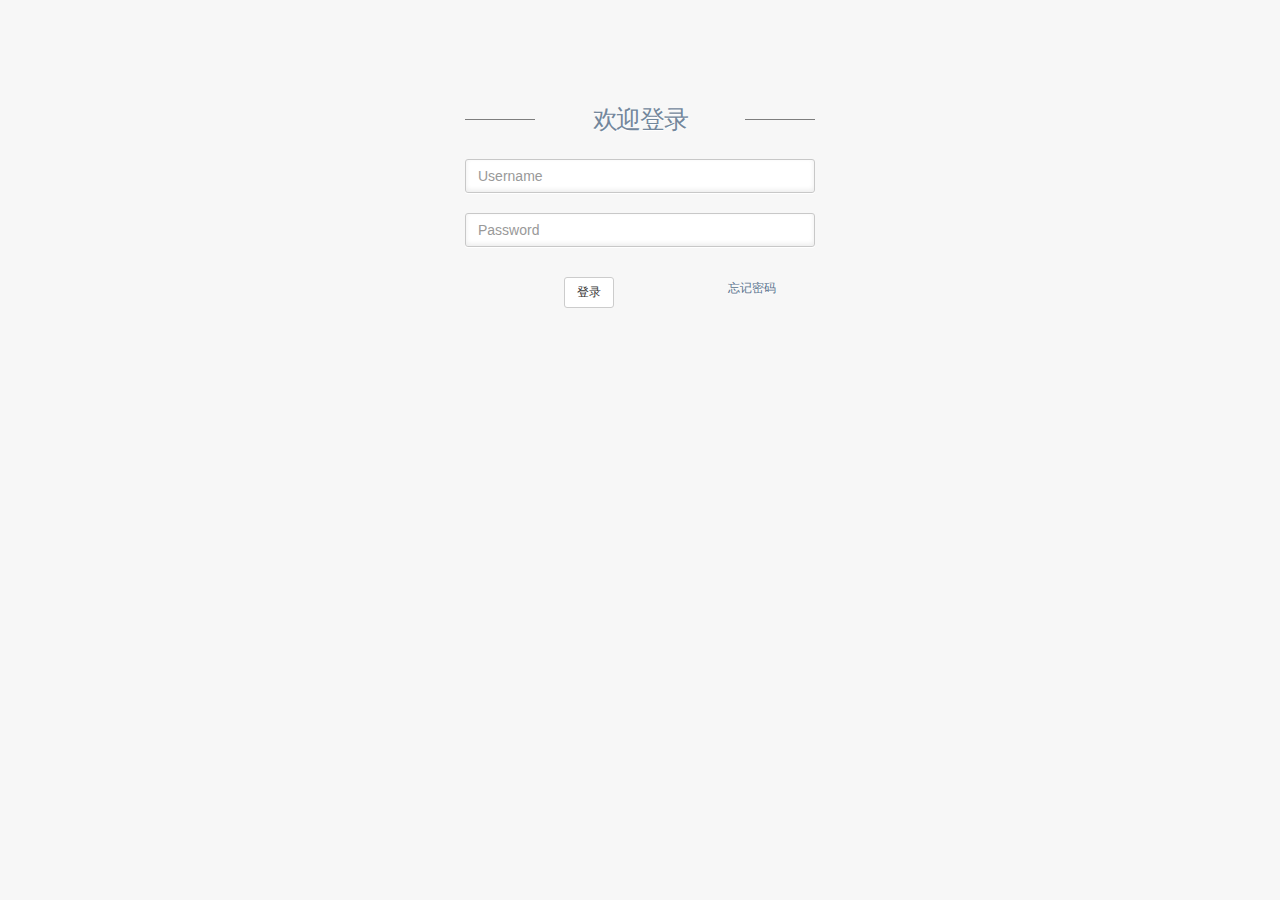
<file: public/login.html>
<!DOCTYPE html>
<html lang="en">
<head>
    <meta http-equiv="Content-Type" content="text/html; charset=UTF-8">
    <!-- Meta, title, CSS, favicons, etc. -->
    <meta charset="utf-8">
    <meta http-equiv="X-UA-Compatible" content="IE=edge">
    <meta name="viewport" content="width=device-width, initial-scale=1">

    <title>登录</title>

    <!-- Bootstrap -->
    <link href="lib/bootstrap/css/bootstrap.min.css" rel="stylesheet">
    <!-- Font Awesome -->
    <link href="lib/font-awesome/css/font-awesome.min.css" rel="stylesheet">
    <!-- NProgress -->
    <link href="lib/nprogress/nprogress.css" rel="stylesheet">
    <!-- Custom Theme Style -->
    <link href="lib/gentelella/css/custom.min.css" rel="stylesheet">
</head>

<body class="login">
<div>
    <a class="hiddenanchor" id="signup"></a>
    <a class="hiddenanchor" id="signin"></a>

    <div class="login_wrapper">
        <div class="animate form login_form">
            <section class="login_content">
                <form>
                    <h1>欢迎登录</h1>
                    <div>
                        <input type="text" class="form-control" placeholder="Username" required="" />
                    </div>
                    <div>
                        <input type="password" class="form-control" placeholder="Password" required="" />
                    </div>
                    <div>
                        <a class="btn btn-default submit" href="index.html">登录</a>
                        <a class="reset_pass" href="#">忘记密码</a>
                    </div>

                    <div class="clearfix"></div>

                    <!--<div class="separator">-->
                        <!--<p class="change_link">New to site?-->
                            <!--<a href="#signup" class="to_register"> Create Account </a>-->
                        <!--</p>-->

                        <!--<div class="clearfix"></div>-->
                        <!--<br />-->

                        <!--<div>-->
                            <!--<h1><i class="fa fa-paw"></i> Gentelella Alela!</h1>-->
                            <!--<p>©2016 All Rights Reserved. Gentelella Alela! is a Bootstrap 3 template. Privacy and Terms</p>-->
                        <!--</div>-->
                    <!--</div>-->
                </form>
            </section>
        </div>

        <!--<div id="register" class="animate form registration_form">-->
            <!--<section class="login_content">-->
                <!--<form>-->
                    <!--<h1>Create Account</h1>-->
                    <!--<div>-->
                        <!--<input type="text" class="form-control" placeholder="Username" required="" />-->
                    <!--</div>-->
                    <!--<div>-->
                        <!--<input type="email" class="form-control" placeholder="Email" required="" />-->
                    <!--</div>-->
                    <!--<div>-->
                        <!--<input type="password" class="form-control" placeholder="Password" required="" />-->
                    <!--</div>-->
                    <!--<div>-->
                        <!--<a class="btn btn-default submit" href="index.html">Submit</a>-->
                    <!--</div>-->

                    <!--<div class="clearfix"></div>-->

                    <!--<div class="separator">-->
                        <!--<p class="change_link">Already a member ?-->
                            <!--<a href="#signin" class="to_register"> Log in </a>-->
                        <!--</p>-->

                        <!--<div class="clearfix"></div>-->
                        <!--<br />-->

                        <!--<div>-->
                            <!--<h1><i class="fa fa-paw"></i> Gentelella Alela!</h1>-->
                            <!--<p>©2016 All Rights Reserved. Gentelella Alela! is a Bootstrap 3 template. Privacy and Terms</p>-->
                        <!--</div>-->
                    <!--</div>-->
                <!--</form>-->
            <!--</section>-->
        <!--</div>-->
    </div>
</div>
</body>
</html>
</file>
<file: public/lib/nprogress/nprogress.css>
/* Make clicks pass-through */
#nprogress {
  pointer-events: none;
}

#nprogress .bar {
  background: #29d;

  position: fixed;
  z-index: 1031;
  top: 0;
  left: 0;

  width: 100%;
  height: 2px;
}

/* Fancy blur effect */
#nprogress .peg {
  display: block;
  position: absolute;
  right: 0px;
  width: 100px;
  height: 100%;
  box-shadow: 0 0 10px #29d, 0 0 5px #29d;
  opacity: 1.0;

  -webkit-transform: rotate(3deg) translate(0px, -4px);
      -ms-transform: rotate(3deg) translate(0px, -4px);
          transform: rotate(3deg) translate(0px, -4px);
}

/* Remove these to get rid of the spinner */
#nprogress .spinner {
  display: block;
  position: fixed;
  z-index: 1031;
  top: 15px;
  right: 15px;
}

#nprogress .spinner-icon {
  width: 18px;
  height: 18px;
  box-sizing: border-box;

  border: solid 2px transparent;
  border-top-color: #29d;
  border-left-color: #29d;
  border-radius: 50%;

  -webkit-animation: nprogress-spinner 400ms linear infinite;
          animation: nprogress-spinner 400ms linear infinite;
}

.nprogress-custom-parent {
  overflow: hidden;
  position: relative;
}

.nprogress-custom-parent #nprogress .spinner,
.nprogress-custom-parent #nprogress .bar {
  position: absolute;
}

@-webkit-keyframes nprogress-spinner {
  0%   { -webkit-transform: rotate(0deg); }
  100% { -webkit-transform: rotate(360deg); }
}
@keyframes nprogress-spinner {
  0%   { transform: rotate(0deg); }
  100% { transform: rotate(360deg); }
}
</file>
<file: public/lib/gentelella/css/custom.min.css>
.x_title h2,table.tile_info td p{white-space:nowrap;text-overflow:ellipsis}.site_title,.x_title h2,table.tile_info td p{text-overflow:ellipsis}.detail a,.expand,.jqstooltip,.paging_full_numbers a:hover,.site_title:focus,.site_title:hover,a,a:focus,a:hover{text-decoration:none}.byline,.main_menu .fa{-webkit-font-smoothing:antialiased}.daterangepicker .ranges li{color:#73879C}.daterangepicker .ranges li.active,.daterangepicker .ranges li:hover{background:#536A7F;border:1px solid #536A7F;color:#fff}.daterangepicker .input-mini{background-color:#eee;border:1px solid #ccc;box-shadow:none!important}.daterangepicker .input-mini.active{border:1px solid #ccc}.daterangepicker select.ampmselect,.daterangepicker select.hourselect,.daterangepicker select.minuteselect,.daterangepicker select.monthselect,.daterangepicker select.secondselect,.daterangepicker select.yearselect{font-size:12px;padding:1px;margin:0;cursor:default;height:30px;border:1px solid #ADB2B5;line-height:30px;border-radius:0!important}.daterangepicker select.monthselect{margin-right:2%}.daterangepicker td.in-range{background:#E4E7EA;color:#73879C}.daterangepicker td.active,.daterangepicker td.active:hover{background-color:#536A7F;color:#fff}.daterangepicker th.available:hover{background:#eee;color:#34495E}.daterangepicker:after,.daterangepicker:before{content:none}.daterangepicker .calendar.single{margin:0 0 4px}.daterangepicker .calendar.single .calendar-table{width:224px;padding:0 0 4px!important}.daterangepicker .calendar.single .calendar-table thead tr:first-child th{padding:8px 5px}.daterangepicker .calendar.single .calendar-table thead th{border-radius:0}.daterangepicker.picker_1{color:#fff;background:#34495E}.daterangepicker.picker_1 .calendar-table{background:#34495E}.daterangepicker.picker_1 .calendar-table thead tr{background:#213345}.daterangepicker.picker_1 .calendar-table thead tr:first-child{background:#1ABB9C}.daterangepicker.picker_1 .calendar-table td.off{background:#34495E;color:#999}.daterangepicker.picker_1 .calendar-table td.available:hover{color:#34495E}.daterangepicker.picker_2 .calendar-table thead tr{color:#1ABB9C}.daterangepicker.picker_2 .calendar-table thead tr:first-child{color:#73879C}.daterangepicker.picker_3 .calendar-table thead tr:first-child{color:#fff;background:#1ABB9C}.daterangepicker.picker_4 .calendar-table thead tr:first-child{color:#fff;background:#34495E}.daterangepicker.picker_4 .calendar-table td,.daterangepicker.picker_4 .calendar-table td.off{background:#ECF0F1;border:1px solid #fff;border-radius:0}.daterangepicker.picker_4 .calendar-table td.active{background:#34495E}.calendar-exibit .show-calendar{float:none;display:block;position:relative;background-color:#fff;border:1px solid #ccc;margin-bottom:20px;border:1px solid rgba(0,0,0,.15);overflow:hidden}.calendar-exibit .show-calendar .calendar{margin:0 0 4px}.calendar-exibit .show-calendar.picker_1{background:#34495E}.calendar-exibit .calendar-table{padding:0 0 4px}.left_col{background:#2A3F54}.nav-sm .container.body .col-md-3.left_col{min-height:100%;width:70px;padding:0;z-index:9999;position:absolute}.nav-sm .container.body .col-md-3.left_col.menu_fixed{position:fixed;height:100%}.nav-sm .container.body .col-md-3.left_col .mCSB_container,.nav-sm .container.body .col-md-3.left_col .mCustomScrollBox{overflow:visible}.overflow_hidden,.sidebar-widget,.site_title,.tile,.weather-days .col-sm-2,.x_title h2,table.tile_info td p{overflow:hidden}.nav-sm .hidden-small{visibility:hidden}.nav-sm .container.body .right_col{padding:10px 20px;margin-left:70px;z-index:2}.nav-sm .navbar.nav_title{width:70px}.nav-sm .navbar.nav_title a span{display:none}.nav-sm .navbar.nav_title a i{font-size:27px;margin:13px 0 0 3px}.site_title i{border:1px solid #EAEAEA;padding:5px 6px;border-radius:50%}.nav-sm .main_container .top_nav{display:block;margin-left:70px;z-index:2}.nav-sm .nav.side-menu li a{text-align:center!important;font-weight:400;font-size:10px;padding:10px 5px}.nav-sm .nav.child_menu li.active,.nav-sm .nav.side-menu li.active-sm{border-right:5px solid #1ABB9C}.nav-sm .nav.side-menu li.active-sm ul ul,.nav-sm ul.nav.child_menu ul{position:static;width:200px;background:0 0}.nav-sm>.nav.side-menu>li.active-sm>a{color:#1ABB9C!important}.nav-sm .nav.side-menu li a i.toggle-up{display:none!important}.nav-sm .menu_section h3,.nav-sm .profile,.nav-sm .menu_section span.fa{display:none}.nav-sm .nav.side-menu li a i{font-size:25px!important;text-align:center;width:100%!important;margin-bottom:5px}.nav-sm ul.nav.child_menu{left:100%;position:absolute;top:0;width:210px;z-index:4000;background:#3E5367;display:none}.nav-sm ul.nav.child_menu li{padding:0 10px}.nav-sm ul.nav.child_menu li a{text-align:left!important}.menu_section{margin-bottom:35px}.menu_section h3{padding-left:15px;color:#fff;text-transform:uppercase;letter-spacing:.5px;font-weight:700;font-size:11px;margin-bottom:0;margin-top:0;text-shadow:1px 1px #000}.menu_section>ul{margin-top:10px}.profile_pic{width:35%;float:left}.img-circle.profile_img{width:70%;background:#fff;margin-left:15%;z-index:1000;position:inherit;margin-top:20px;border:1px solid rgba(52,73,94,.44);padding:4px}.profile_info{padding:25px 10px 10px;width:65%;float:left}.profile_info span{font-size:13px;line-height:30px;color:#BAB8B8}.profile_info h2{font-size:14px;color:#ECF0F1;margin:0;font-weight:300}.profile.img_2{text-align:center}.profile.img_2 .profile_pic{width:100%}.profile.img_2 .profile_pic .img-circle.profile_img{width:50%;margin:10px 0 0}.profile.img_2 .profile_info{padding:15px 10px 0;width:100%;margin-bottom:10px;float:left}.main_menu span.fa{float:right;text-align:center;margin-top:5px;font-size:10px;min-width:inherit;color:#C4CFDA}.active a span.fa{text-align:right!important;margin-right:4px}.nav-sm .menu_section{margin:0}.nav-sm li li span.fa{display:inline-block}.nav_menu{float:left;background:#EDEDED;border-bottom:1px solid #D9DEE4;margin-bottom:10px;width:100%;position:relative}@media (min-width:480px){.nav_menu{position:static}}.nav-md .container.body .col-md-3.left_col{min-height:100%;width:230px;padding:0;position:absolute;display:-ms-flexbox;display:flex;z-index:1}.nav-md .container.body .col-md-3.left_col.menu_fixed{height:100%;position:fixed}body .container.body .right_col{background:#F7F7F7}.nav-md .container.body .right_col{padding:10px 20px 0;margin-left:230px}.nav_title{width:230px;float:left;background:#2A3F54;border-radius:0;height:57px}@media (max-width:991px){.nav-md .container.body .right_col,.nav-md .container.body .top_nav{width:100%;margin:0}.nav-md .container.body .col-md-3.left_col{display:none}.nav-md .container.body .right_col{width:100%;padding-right:0}.right_col{padding:10px!important}}@media (max-width:1200px){.x_title h2{width:62%;font-size:17px}.graph,.tile{zoom:85%;height:inherit}}@media (max-width:1270px) and (min-width:192px){.x_title h2 small{display:none}}.left_col .mCSB_scrollTools{width:6px}.left_col .mCSB_dragger{max-height:400px!important}.blue{color:#3498DB}.purple{color:#9B59B6}.green{color:#1ABB9C}.aero{color:#9CC2CB}.red{color:#E74C3C}.dark{color:#34495E}.border-blue{border-color:#3498DB!important}.border-purple{border-color:#9B59B6!important}.border-green{border-color:#1ABB9C!important}.border-aero{border-color:#9CC2CB!important}.border-red{border-color:#E74C3C!important}.border-dark{border-color:#34495E!important}.bg-white{background:#fff!important;border:1px solid #fff!important;color:#73879C}.bg-green{background:#1ABB9C!important;border:1px solid #1ABB9C!important;color:#fff}.bg-red{background:#E74C3C!important;border:1px solid #E74C3C!important;color:#fff}.bg-blue{background:#3498DB!important;border:1px solid #3498DB!important;color:#fff}.bg-orange{background:#F39C12!important;border:1px solid #F39C12!important;color:#fff}.bg-purple{background:#9B59B6!important;border:1px solid #9B59B6!important;color:#fff}.bg-blue-sky{background:#50C1CF!important;border:1px solid #50C1CF!important;color:#fff}.container{width:100%;padding:0}.top_nav .nav .open>a,.top_nav .nav .open>a:focus,.top_nav .nav .open>a:hover,.top_nav .nav>li>a:focus,.top_nav .nav>li>a:hover{background:#D9DEE4}body{color:#73879C;background:#2A3F54;font-family:"Helvetica Neue",Roboto,Arial,"Droid Sans",sans-serif;font-size:13px;font-weight:400;line-height:1.471}.main_container .top_nav{display:block;margin-left:230px}.no-padding{padding:0!important}.page-title{width:100%;height:65px;padding:10px 0}.page-title .title_left{width:45%;float:left;display:block}.page-title .title_left h3{margin:9px 0}.page-title .title_right{width:55%;float:left;display:block}.page-title .title_right .pull-right{margin:10px 0}.fixed_height_320{height:320px}.fixed_height_390{height:390px}.fixed_height_200{height:200px}.progress-bar-dark{background-color:#34495E!important}.progress-bar-gray{background-color:#BDC3C7!important}table.no-margin .progress{margin-bottom:0}.main_content{padding:10px 20px}.col-md-55{width:50%;margin-bottom:10px}@media (min-width:768px){.col-md-55{width:20%}}@media (min-width:992px){.col-md-55{width:20%}}@media (min-width:1200px){.col-md-55{width:20%}}@media (min-width:192px) and (max-width:1270px){table.tile_info span.right{margin-right:7px;float:left}}.center-margin{margin:0 auto;float:none!important}.col-lg-1,.col-lg-10,.col-lg-11,.col-lg-12,.col-lg-2,.col-lg-3,.col-lg-4,.col-lg-5,.col-lg-6,.col-lg-7,.col-lg-8,.col-lg-9,.col-md-1,.col-md-10,.col-md-11,.col-md-12,.col-md-2,.col-md-3,.col-md-4,.col-md-5,.col-md-55,.col-md-6,.col-md-7,.col-md-8,.col-md-9,.col-sm-1,.col-sm-10,.col-sm-11,.col-sm-12,.col-sm-2,.col-sm-3,.col-sm-4,.col-sm-5,.col-sm-6,.col-sm-7,.col-sm-8,.col-sm-9,.col-xs-1,.col-xs-10,.col-xs-11,.col-xs-12,.col-xs-2,.col-xs-3,.col-xs-4,.col-xs-5,.col-xs-6,.col-xs-7,.col-xs-8,.col-xs-9{position:relative;min-height:1px;float:left;padding-right:10px;padding-left:10px}.row{margin-right:-10px;margin-left:-10px}.grid_slider .col-md-6{padding:0 40px}.h1,.h2,.h3,h1,h2,h3{margin-top:10px;margin-bottom:10px}a{color:#5A738E}.btn.active.focus,.btn.active:focus,.btn.focus,.btn:active.focus,.btn:active:focus,.btn:focus,:active,:focus,:visited,a,a:active,a:focus,a:visited{outline:0}.navbar{margin-bottom:0}.navbar-header{background:#34495E}.navbar-right{margin-right:0}.top_nav .navbar-right{margin:0;width:70%;float:right}.top_nav .navbar-right li{display:inline-block;float:right;position:static}@media (min-width:480px){.top_nav .navbar-right li{position:relative}}.top_nav .dropdown-menu li{width:100%}.top_nav .dropdown-menu li a{width:100%;padding:12px 20px}.top_nav li a i{font-size:15px}.navbar-static-top{position:fixed;top:0;width:100%}.sidebar-header{border-bottom:0;margin-top:46px}.sidebar-header:first-of-type{margin-top:0}.nav.side-menu>li{position:relative;display:block;cursor:pointer}.nav.side-menu>li>a{margin-bottom:6px}.nav.side-menu>li>a:hover{color:#F2F5F7!important}.nav.side-menu>li>a:hover,.nav>li>a:focus{text-decoration:none;background:0 0}.nav.child_menu{display:none}.nav.child_menu li.active,.nav.child_menu li:hover{background-color:rgba(255,255,255,.06)}.nav.child_menu li{padding-left:36px}.nav-md ul.nav.child_menu li:before{background:#425668;bottom:auto;content:"";height:8px;left:23px;margin-top:15px;position:absolute;right:auto;width:8px;z-index:1;border-radius:50%}.nav-md ul.nav.child_menu li:after{border-left:1px solid #425668;bottom:0;content:"";left:27px;position:absolute;top:0}.nav.top_menu>li>a,.nav>li>a{position:relative;display:block}.nav.child_menu>li>a,.nav.side-menu>li>a{color:#E7E7E7;font-weight:500}.nav li li.current-page a,.nav.child_menu li li a.active,.nav.child_menu li li a:hover{color:#fff}.nav.child_menu li li.active,.nav.child_menu li li:hover{background:0 0}.nav>li>a{padding:13px 15px 12px}.nav.side-menu>li.active,.nav.side-menu>li.current-page{border-right:5px solid #1ABB9C}.nav li.current-page{background:rgba(255,255,255,.05)}.nav li li li.current-page{background:0 0}.navbar-brand,.navbar-nav>li>a,.site_title{color:#ECF0F1!important;margin-left:0!important}.nav.side-menu>li.active>a{text-shadow:rgba(0,0,0,.25) 0 -1px 0;background:linear-gradient(#334556,#2C4257),#2A3F54;box-shadow:rgba(0,0,0,.25) 0 1px 0,inset rgba(255,255,255,.16) 0 1px 0}.navbar-brand,.navbar-nav>li>a{font-weight:500;line-height:32px}.site_title{font-weight:400;font-size:22px;width:100%;line-height:59px;display:block;height:55px;margin:0;padding-left:10px}.nav.navbar-nav>li>a{color:#515356!important}.nav.top_menu>li>a{padding:10px 15px;color:#34495E!important}.nav>li>a:focus,.nav>li>a:hover{background-color:transparent}.top_search{padding:0}.top_search .form-control{box-shadow:inset 0 1px 0 rgba(0,0,0,.075);border-radius:25px 0 0 25px;padding-left:20px;border:1px solid rgba(221,226,232,.49)}.top_search .form-control:focus{border:1px solid rgba(221,226,232,.49);border-right:0}.top_search .input-group-btn button{border-radius:0 25px 25px 0;border:1px solid rgba(221,226,232,.49);border-left:0;box-shadow:inset 0 1px 1px rgba(0,0,0,.075);color:#93A2B2;margin-bottom:0!important}.tiles,.top_tiles{margin-bottom:0}.toggle{float:left;margin:0;padding-top:16px;width:70px}.toggle a{padding:15px 15px 0;margin:0;cursor:pointer}.toggle a i{font-size:26px}.nav.child_menu>li>a{color:rgba(255,255,255,.75);font-size:12px;padding:9px}.panel_toolbox{float:right;min-width:70px}.panel_toolbox>li{float:left;cursor:pointer}.panel_toolbox>li>a{padding:5px;color:#C5C7CB;font-size:14px}.panel_toolbox>li>a:hover{background:#F5F7FA}.line_30{line-height:30px}.main_menu_side{padding:0}.bs-docs-sidebar .nav>li>a{display:block;padding:4px 6px}footer{background:#fff;padding:15px 20px;display:block}.nav-sm footer{margin-left:70px}.footer_fixed footer{position:fixed;left:0;bottom:0;width:100%}.degrees:after,.x_content,.x_panel{position:relative}@media (min-width:768px){.footer_fixed .nav-sm footer,.footer_fixed footer{margin-left:0}}.tile-stats.sparkline{padding:10px;text-align:center}.jqstooltip{background:#34495E!important;width:30px!important;height:22px!important}.tooltip{display:block!important}.tiles{border-top:1px solid #ccc;margin-top:15px;padding-top:5px}.top_tiles .tile h2{font-size:30px;line-height:30px;margin:3px 0 7px;font-weight:700}article.media{width:100%}*,:after,:before{box-sizing:border-box}#integration-list{width:100%;margin:0 auto;display:table}#integration-list ul{padding:0;margin:20px 0;color:#555}#integration-list ul>li{list-style:none;border-top:1px solid #ddd;display:block;padding:15px;overflow:hidden}#integration-list ul:last-child{border-bottom:1px solid #ddd}#integration-list ul>li:hover{background:#efefef}.expand{display:block;color:#555;cursor:pointer}.expand h2{width:85%;float:left}h2{font-size:18px;font-weight:400}#left,#right{display:table}#sup{display:table-cell;vertical-align:middle;width:80%}.detail a{color:#C0392B;border:1px solid #C0392B;padding:6px 10px 5px;font-size:13px;margin-right:7px}.detail{margin:10px 0;display:none;line-height:22px;height:150px}.detail span{margin:0}.right-arrow{width:10px;float:right;font-weight:700;font-size:20px}.accordion .panel{margin-bottom:5px;border-radius:0;border-bottom:1px solid #efefef}.x_panel,.x_title{margin-bottom:10px}.accordion .panel-heading{background:#F2F5F7;padding:13px;width:100%;display:block}.accordion .panel:hover{background:#F2F5F7}.x_panel{width:100%;padding:10px 17px;display:inline-block;background:#fff;border:1px solid #E6E9ED;-webkit-column-break-inside:avoid;-moz-column-break-inside:avoid;column-break-inside:avoid;opacity:1;transition:all .2s ease}.x_title{border-bottom:2px solid #E6E9ED;padding:1px 5px 6px}.x_title .filter{width:40%;float:right}.x_content,table.tile td ul li a,table.tile_info{width:100%}.x_title h2{margin:5px 0 6px;float:left;display:block}.x_title h2 small{margin-left:10px}.x_title span{color:#BDBDBD}.x_content{padding:0 5px 6px;float:left;clear:both;margin-top:5px}.x_content h4{font-size:16px;font-weight:500}legend{padding-bottom:7px}.demo-placeholder{height:280px}.profile_details:nth-child(3n){clear:both}.profile_details .profile_view{display:inline-block;padding:10px 0 0;background:#fff}.profile_details .profile_view .divider{border-top:1px solid #e5e5e5;padding-top:5px;margin-top:5px}.profile_details .profile_view .ratings{margin-bottom:0;text-align:left;font-size:16px}.profile_details .profile_view .bottom{background:#F2F5F7;padding:9px 0;border-top:1px solid #E6E9ED}.profile_details .profile_view .left{margin-top:20px}.profile_details .profile_view .left p{margin-bottom:3px}.profile_details .profile_view .right{margin-top:0;padding:10px}.profile_details .profile_view .img-circle{border:1px solid #E6E9ED;padding:2px}.profile_details .profile_view h2{margin:5px 0}.profile_details .profile_view .brief{margin:0;font-weight:300}.profile_details .profile_left{background:#fff}.pagination.pagination-split li{display:inline-block;margin-right:3px}.pagination.pagination-split li a{border-radius:4px;color:#768399;-moz-border-radius:4px;-webkit-border-radius:4px}table.tile h3,table.tile h4,table.tile span{font-weight:700;vertical-align:middle!important}table.tile td,table.tile th{text-align:center}table.tile th{border-bottom:1px solid #E6ECEE}table.tile td{padding:5px 0}table.tile td ul{text-align:left;padding-left:0}table.tile td ul li{list-style:none;width:100%}table.tile td ul li a big{right:0;float:right;margin-right:13px}table.tile_info td{text-align:left;padding:1px;font-size:15px}table.tile_info td p{margin:0;line-height:28px}table.tile_info td i{margin-right:8px;font-size:17px;float:left;width:18px;line-height:28px}table.tile_info td:first-child{width:83%}td span{line-height:28px}.error-number{font-size:90px;line-height:90px;margin:20px 0}.col-middle{margin-top:5%}.mid_center{width:370px;margin:0 auto;text-align:center;padding:10px 20px}h3.degrees{font-size:22px;font-weight:400;text-align:center}.degrees:after{content:"o";top:-12px;font-size:13px;font-weight:300}.daily-weather .day{font-size:14px;border-top:2px solid rgba(115,135,156,.36);text-align:center;border-bottom:2px solid rgba(115,135,156,.36);padding:5px 0}.weather-days .col-sm-2{width:16.66666667%}.weather .row{margin-bottom:0}.bulk-actions{display:none}table.countries_list{width:100%}table.countries_list td{padding:0 10px;line-height:30px;border-top:1px solid #eee}.dataTables_paginate a{padding:6px 9px!important;background:#ddd!important;border-color:#ddd!important}.paging_full_numbers a.paginate_active{background-color:rgba(38,185,154,.59)!important;border-color:rgba(38,185,154,.59)!important}a.DTTT_button,button.DTTT_button,div.DTTT_button{border:1px solid #E7E7E7!important;background:#E7E7E7!important;box-shadow:none!important}table.jambo_table{border:1px solid rgba(221,221,221,.78)}table.jambo_table thead{background:rgba(52,73,94,.94);color:#ECF0F1}table.jambo_table tbody tr:hover td{background:rgba(38,185,154,.07);border-top:1px solid rgba(38,185,154,.11);border-bottom:1px solid rgba(38,185,154,.11)}table.jambo_table tbody tr.selected{background:rgba(38,185,154,.16)}table.jambo_table tbody tr.selected td{border-top:1px solid rgba(38,185,154,.4);border-bottom:1px solid rgba(38,185,154,.4)}.dataTables_wrapper{position:relative;clear:both;zoom:1}.dataTables_processing{position:absolute;top:50%;left:50%;width:250px;height:30px;margin-left:-125px;margin-top:-15px;padding:14px 0 2px;border:1px solid #ddd;text-align:center;color:#999;font-size:14px;background-color:#fff}td.details,td.group{background-color:#d1cfd0}.dataTables_length{width:40%;float:left}.dataTables_filter{width:50%;float:right;text-align:right}.dataTables_info{width:60%;float:left}.dataTables_paginate{float:right;text-align:right}.dataTables_empty,table.display td.center{text-align:center}table.dataTable td.focus,table.dataTable th.focus{outline:#1ABB9C solid 2px!important;outline-offset:-1px}.paging_full_numbers a:active,table.display thead td:active,table.display thead th:active{outline:0}table.display{margin:0 auto;clear:both;width:100%}table.display thead th{padding:8px 18px 8px 10px;border-bottom:1px solid #000;font-weight:700;cursor:pointer}table.display tfoot th{padding:3px 18px 3px 10px;border-top:1px solid #000;font-weight:700}table.display tr.heading2 td{border-bottom:1px solid #aaa}table.display td{padding:3px 10px}.dataTables_scroll{clear:both}.dataTables_scrollBody{-webkit-overflow-scrolling:touch}.top .dataTables_info{float:none}.clear{clear:both}tfoot input{margin:.5em 0;width:100%;color:#444}tfoot input.search_init{color:#999}td.group{border-bottom:2px solid #A19B9E;border-top:2px solid #A19B9E}td.details{border:2px solid #A19B9E}.example_alt_pagination div.dataTables_info{width:40%}.paging_full_numbers{width:400px;height:22px;line-height:22px}.paging_full_numbers a.paginate_active,.paging_full_numbers a.paginate_button{border:1px solid #aaa;-webkit-border-radius:5px;-moz-border-radius:5px;padding:2px 5px;margin:0 3px;cursor:pointer}.paging_full_numbers a.paginate_button{background-color:#ddd}.paging_full_numbers a.paginate_button:hover{background-color:#ccc;text-decoration:none!important}.login_content .btn-default:hover,.login_content a,.tagsinput span.tag a,.tile-stats>.dash-box-footer,.tile:hover,.view a.info,span.tag{text-decoration:none}table.display tr.even.row_selected td{background-color:#B0BED9}table.display tr.odd.row_selected td{background-color:#9FAFD1}div.box{height:100px;padding:10px;overflow:auto;border:1px solid #8080FF;background-color:#E5E5FF}ul.msg_list li{background:#f7f7f7;padding:5px;display:-ms-flexbox;display:flex;margin:6px 6px 0;width:96%!important}ul.msg_list li:last-child{margin-bottom:6px;padding:10px}ul.msg_list li a{padding:3px 5px!important}ul.msg_list li a .image img{border-radius:2px;-webkit-border-radius:2px;float:left;margin-right:10px;width:11%}ul.msg_list li a .time{font-size:11px;font-style:italic;font-weight:700;position:absolute;right:35px}ul.msg_list li a .message{display:block!important;font-size:11px}.dropdown-menu.msg_list span{white-space:normal}.tile_count .tile_stats_count,ul.quick-list li{white-space:nowrap;overflow:hidden;text-overflow:ellipsis}.dropdown-menu{box-shadow:none;display:none;float:left;font-size:12px;left:0;list-style:none;padding:0;position:absolute;text-shadow:none;top:100%;z-index:9998;border:1px solid #D9DEE4;border-top-left-radius:0;border-top-right-radius:0}.dropdown-menu>li>a{color:#5A738E}.navbar-nav .open .dropdown-menu{position:absolute;background:#fff;margin-top:0;border:1px solid #D9DEE4;-webkit-box-shadow:none;right:0;left:auto;width:220px}.navbar-nav .open .dropdown-menu.msg_list{width:300px}.info-number .badge{font-size:10px;font-weight:400;line-height:13px;padding:2px 6px;position:absolute;right:2px;top:8px}ul.to_do{padding:0}ul.to_do li{background:#f3f3f3;border-radius:3px;position:relative;padding:7px;margin-bottom:5px;list-style:none}ul.to_do p{margin:0}.dashboard-widget{background:#f6f6f6;border-top:5px solid #79C3DF;border-radius:3px;padding:5px 10px 10px}.dashboard-widget .dashboard-widget-title{font-weight:400;border-bottom:1px solid #c1cdcd;margin:0 0 10px;padding-bottom:5px;padding-left:40px;line-height:30px}.dashboard-widget .dashboard-widget-title i{font-size:100%;margin-left:-35px;margin-right:10px;color:#33a1c9;padding:3px 6px;border:1px solid #abd9ea;border-radius:5px;background:#fff}ul.quick-list{width:45%;padding-left:0;display:inline-block}ul.quick-list li{padding-left:10px;list-style:none;margin:0;padding-bottom:6px;padding-top:4px}ul.quick-list li i{padding-right:10px;color:#757679}.dashboard-widget-content{padding-top:9px}.dashboard-widget-content .sidebar-widget{width:50%;display:inline-block;vertical-align:top;background:#fff;border:1px solid #abd9ea;border-radius:5px;text-align:center;float:right;padding:2px;margin-top:10px}.widget_summary{width:100%;display:-ms-inline-flexbox;display:inline-flex}.widget_summary .w_left{float:left;text-align:left}.widget_summary .w_center{float:left}.widget_summary .w_right{float:left;text-align:right}.widget_summary .w_right span{font-size:20px}.w_20{width:20%}.w_25{width:25%}.w_55{width:55%}h5.graph_title{text-align:left;margin-left:10px}h5.graph_title i{margin-right:10px;font-size:17px}span.right{float:right;font-size:14px!important}.tile_info a{text-overflow:ellipsis}.sidebar-footer{bottom:0;clear:both;display:block;padding:5px 0 0;position:fixed;width:230px;background:#2A3F54;z-index:999}.sidebar-footer a{padding:7px 0 3px;text-align:center;width:25%;font-size:17px;display:block;float:left;background:#172D44;cursor:pointer}.sidebar-footer a:hover{background:#425567}.tile_count{margin-bottom:20px;margin-top:20px}.tile_count .tile_stats_count{border-bottom:1px solid #D9DEE4;padding:0 10px 0 20px;position:relative}.tile_count .tile_stats_count:before{content:"";position:absolute;left:0;height:65px;border-left:2px solid #ADB2B5;margin-top:10px}@media (min-width:992px){footer{margin-left:230px}.tile_count .tile_stats_count{margin-bottom:10px;border-bottom:0;padding-bottom:10px}.tile_count .tile_stats_count:first-child:before{border-left:0}}.tile_count .tile_stats_count .count{font-size:30px;line-height:47px;font-weight:600}@media (min-width:768px){.tile_count .tile_stats_count .count{font-size:40px}}@media (min-width:992px) and (max-width:1100px){.tile_count .tile_stats_count .count{font-size:30px}}.tile_count .tile_stats_count span{font-size:12px}@media (min-width:768px){.tile_count .tile_stats_count span{font-size:13px}}.tile_count .tile_stats_count .count_bottom i{width:12px}.dashboard_graph{background:#fff;padding:7px 10px}.dashboard_graph .col-md-3,.dashboard_graph .col-md-9{padding:0}a.user-profile{color:#5E6974!important}.user-profile img{width:29px;height:29px;border-radius:50%;margin-right:10px}ul.top_profiles{height:330px;width:100%}ul.top_profiles li{margin:0;padding:3px 5px}ul.top_profiles li:nth-child(odd){background-color:#eee}.media .profile_thumb{border:1px solid;width:50px;height:50px;margin:5px 10px 5px 0;border-radius:50%;padding:9px 12px}.media .profile_thumb i{font-size:30px}.media .date{background:#ccc;width:52px;margin-right:10px;border-radius:10px;padding:5px}.media .date .day,.media .date .month{margin:0;text-align:center;color:#fff}.media .date .day{font-size:27px;line-height:27px;font-weight:700}.event .media-body a.title{font-weight:700}.event .media-body p{margin-bottom:0}h4.graph_title{margin:7px;text-align:center}.fontawesome-icon-list .fa-hover a:hover{background-color:#ddd;color:#fff;text-decoration:none}.fontawesome-icon-list .fa-hover a{display:block;line-height:32px;height:32px;padding-left:10px;border-radius:4px}.fontawesome-icon-list .fa-hover a:hover .fa{font-size:28px;vertical-align:-6px}.fontawesome-icon-list .fa-hover a .fa{width:32px;font-size:16px;display:inline-block;text-align:right;margin-right:10px}.main_menu .fa{width:26px;opacity:.99;display:inline-block;font-family:FontAwesome;font-style:normal;font-weight:400;font-size:18px;-moz-osx-font-smoothing:grayscale}.tile-stats{position:relative;display:block;margin-bottom:12px;border:1px solid #E4E4E4;-webkit-border-radius:5px;overflow:hidden;padding-bottom:5px;-webkit-background-clip:padding-box;-moz-border-radius:5px;-moz-background-clip:padding;border-radius:5px;background:#FFF;transition:all .3s ease-in-out}.tile-stats:hover .icon i{animation-name:transformAnimation;animation-duration:.5s;animation-iteration-count:1;color:rgba(58,58,58,.41);animation-timing-function:ease;animation-fill-mode:forwards;-webkit-animation-name:transformAnimation;-webkit-animation-duration:.5s;-webkit-animation-iteration-count:1;-webkit-animation-timing-function:ease;-webkit-animation-fill-mode:forwards;-moz-animation-name:transformAnimation;-moz-animation-duration:.5s;-moz-animation-iteration-count:1;-moz-animation-timing-function:ease;-moz-animation-fill-mode:forwards}.tile-stats .icon{width:20px;height:20px;color:#BAB8B8;position:absolute;right:53px;top:22px;z-index:1}.tile-stats .icon i{margin:0;font-size:60px;line-height:0;vertical-align:bottom;padding:0}.tile-stats .count{font-size:38px;font-weight:700;line-height:1.65857}.tile-stats .count,.tile-stats h3,.tile-stats p{position:relative;margin:0 0 0 10px;z-index:5;padding:0}.tile-stats h3{color:#BAB8B8}.tile-stats p{margin-top:5px;font-size:12px}.tile-stats>.dash-box-footer{position:relative;text-align:center;margin-top:5px;padding:3px 0;color:#fff;color:rgba(255,255,255,.8);display:block;z-index:10;background:rgba(0,0,0,.1)}.tile-stats>.dash-box-footer:hover{color:#fff;background:rgba(0,0,0,.15)}table.tile_info{padding:10px 15px}table.tile_info span.right{margin-right:0;float:right;position:absolute;right:4%}.tile_header{border-bottom:transparent;padding:7px 15px;margin-bottom:15px;background:#E7E7E7}.tile_head h4{margin-top:0;margin-bottom:5px}.tiles-bottom{padding:5px 10px;margin-top:10px;background:rgba(194,194,194,.3);text-align:left}a.star{color:#428bca!important}.mail_content{background:#FFF;border-radius:4px;margin-top:20px;min-height:500px;padding:10px 11px;width:100%}.list-btn-mail{margin-bottom:15px}.list-btn-mail.active{border-bottom:1px solid #39B3D7;padding:0 0 14px}.list-btn-mail>i{float:left;font-size:18px;font-style:normal;width:33px}.list-btn-mail>.cn{background:#39B3D7;border-radius:12px;color:#FFF;float:right;font-style:normal;padding:0 5px}.byline,.view p{font-style:italic}.button-mail{margin:0 0 15px!important;text-align:left;width:100%}.btn,.buttons,.modal-footer .btn+.btn,button{margin-bottom:5px;margin-right:5px}.btn-group .btn,.btn-group-vertical .btn{margin-bottom:0;margin-right:0}.mail_list_column,.mail_view{border-left:1px solid #DBDBDB}.mail_list{width:100%;border-bottom:1px solid #DBDBDB;margin-bottom:2px;display:inline-block}.mail_list .left{width:5%;float:left;margin-right:3%}.mail_list .right{width:90%;float:left}.mail_list h3{font-size:15px;font-weight:700;margin:0 0 6px}.mail_list h3 small{float:right;color:#ADABAB;font-size:11px;line-height:20px}.mail_list .badge{padding:3px 6px;font-size:8px;background:#BAB7B7}@media (max-width:767px){.mail_list{margin-bottom:5px;display:inline-block}}.mail_heading h4{font-size:18px;border-bottom:1px solid #ddd;padding-bottom:10px;margin-top:20px}.attachment{margin-top:30px}.attachment ul{width:100%;list-style:none;padding-left:0;display:inline-block;margin-bottom:30px}.attachment ul li{float:left;width:150px;margin-right:10px;margin-bottom:10px}.attachment ul li img{height:150px;border:1px solid #ddd;padding:5px;margin-bottom:10px}.attachment ul li span{float:right}.attachment .file-name{float:left}.attachment .links{width:100%;display:inline-block}.compose{padding:0;position:fixed;bottom:0;right:0;background:#fff;border:1px solid #D9DEE4;border-right:0;border-bottom:0;border-top-left-radius:5px;z-index:9999;display:none}.compose .compose-header{padding:5px;background:#169F85;color:#fff;border-top-left-radius:5px}.compose .compose-header .close{text-shadow:0 1px 0 #fff;line-height:.8}.compose .compose-body .editor.btn-toolbar{margin:0}.compose .compose-body .editor-wrapper{height:100%;min-height:50px;max-height:180px;border-radius:0;border-left:none;border-right:none;overflow:auto}.compose .compose-footer{padding:10px}.editor.btn-toolbar{zoom:1;background:#F7F7F7;margin:5px 2px;padding:3px 0;border:1px solid #EFEFEF}.input-group{margin-bottom:10px}.ln_solid{border-top:1px solid #e5e5e5;color:#fff;background-color:#fff;height:1px;margin:20px 0}span.section{display:block;width:100%;padding:0;margin-bottom:20px;font-size:21px;line-height:inherit;color:#333;border:0;border-bottom:1px solid #e5e5e5}.form-control{border-radius:0;width:100%}.form-horizontal .control-label{padding-top:8px}.form-control:focus{border-color:#CCD0D7;box-shadow:none!important}legend{font-size:18px;color:inherit}.form-horizontal .form-group{margin-right:0;margin-left:0}.form-control-feedback{margin-top:8px;height:23px;color:#bbb;line-height:24px;font-size:15px}.form-control-feedback.left{border-right:1px solid #ccc;left:13px}.form-control-feedback.right{border-left:1px solid #ccc;right:13px}.form-control.has-feedback-left{padding-left:45px}.form-control.has-feedback-right{padding-right:45px}.form-group{margin-bottom:10px}.validate{margin-top:10px}.invalid-form-error-message{margin-top:10px;padding:5px}.invalid-form-error-message.filled{border-left:2px solid #E74C3C}p.parsley-success{color:#468847;background-color:#DFF0D8;border:1px solid #D6E9C6}p.parsley-error{color:#B94A48;background-color:#F2DEDE;border:1px solid #EED3D7}ul.parsley-errors-list{list-style:none;color:#E74C3C;padding-left:0}input.parsley-error,select.parsley-error,textarea.parsley-error{background:#FAEDEC;border:1px solid #E85445}.btn-group .parsley-errors-list{display:none}.bad input,.bad select,.bad textarea{border:1px solid #CE5454;box-shadow:0 0 4px -2px #CE5454;position:relative;left:0;-moz-animation:.7s 1 shake linear;-webkit-animation:.7s 1 shake linear}.item input,.item textarea{transition:.42s}.item .alert{float:left;margin:0 0 0 20px;padding:3px 10px;color:#FFF;border-radius:3px 4px 4px 3px;background-color:#CE5454;max-width:170px;white-space:pre;position:relative;left:-15px;opacity:0;z-index:1;transition:.15s ease-out}.item .alert::after{content:'';display:block;height:0;width:0;border-color:transparent #CE5454 transparent transparent;border-style:solid;border-width:11px 7px;position:absolute;left:-13px;top:1px}.item.bad .alert{left:0;opacity:1}.inl-bl{display:inline-block}.well .markup{background:#fff;color:#777;position:relative;padding:45px 15px 15px;margin:15px 0 0;border-radius:0 0 4px 4px;box-shadow:none}.well .markup::after{content:"Example";position:absolute;top:15px;left:15px;font-size:12px;font-weight:700;color:#bbb;text-transform:uppercase;letter-spacing:1px}.autocomplete-suggestions{border:1px solid #e4e4e4;background:#F4F4F4;cursor:default;overflow:auto}.autocomplete-suggestion{padding:2px 5px;font-size:1.2em;white-space:nowrap;overflow:hidden}.autocomplete-selected{background:#f0f0f0}.autocomplete-suggestions strong{color:#39f;font-weight:bolder}.btn{border-radius:3px}a.btn-danger,a.btn-primary,a.btn-success,a.btn-warning{color:#fff}.btn-success{background:#26B99A;border:1px solid #169F85}.btn-success.active,.btn-success:active,.btn-success:focus,.btn-success:hover,.open .dropdown-toggle.btn-success{background:#169F85}.btn-dark{color:#E9EDEF;background-color:#4B5F71;border-color:#364B5F}.btn-dark.active,.btn-dark:active,.btn-dark:focus,.btn-dark:hover,.open .dropdown-toggle.btn-dark{color:#FFF;background-color:#394D5F;border-color:#394D5F}.btn-round{border-radius:30px}.btn.btn-app{position:relative;padding:15px 5px;margin:0 0 10px 10px;min-width:80px;height:60px;box-shadow:none;border-radius:0;text-align:center;color:#666;border:1px solid #ddd;background-color:#fafafa;font-size:12px}.btn.btn-app>.fa,.btn.btn-app>.glyphicon,.btn.btn-app>.ion{font-size:20px;display:block}.btn.btn-app:hover{background:#f4f4f4;color:#444;border-color:#aaa}.btn.btn-app:active,.btn.btn-app:focus{box-shadow:inset 0 3px 5px rgba(0,0,0,.125)}.btn.btn-app>.badge{position:absolute;top:-3px;right:-10px;font-size:10px;font-weight:400}textarea{padding:10px;vertical-align:top;width:200px}textarea:focus{outline-style:solid;outline-width:2px}.btn_{display:inline-block;padding:3px 9px;margin-bottom:0;font-size:14px;line-height:20px;text-align:center;vertical-align:middle;cursor:pointer;color:#333;text-shadow:0 1px 1px rgba(255,255,255,.75);background-color:#f5f5f5;background-image:linear-gradient(to bottom,#fff,#e6e6e6);background-repeat:repeat-x;filter:progid: DXImageTransform.Microsoft.gradient(enabled=false);border:1px solid #ccc;border-bottom-color:#b3b3b3;border-radius:4px;box-shadow:inset 0 1px 0 rgba(255,255,255,.2),0 1px 2px rgba(0,0,0,.05)}.bs-glyphicons{margin:0 -10px 20px;overflow:hidden}.bs-glyphicons-list{padding-left:0;list-style:none}.bs-glyphicons li{float:left;width:25%;height:115px;padding:10px;font-size:10px;line-height:1.4;text-align:center;background-color:#f9f9f9;border:1px solid #fff}.bs-glyphicons .glyphicon{margin-top:5px;margin-bottom:10px;font-size:24px}.bs-glyphicons .glyphicon-class{display:block;text-align:center;word-wrap:break-word}.bs-glyphicons li:hover{color:#fff;background-color:#1ABB9C}@media (min-width:768px){.bs-glyphicons{margin-right:0;margin-left:0}.bs-glyphicons li{width:12.5%;font-size:12px}}.tagsinput{border:1px solid #CCC;background:#FFF;padding:6px 6px 0;width:300px;overflow-y:auto}span.tag{-moz-border-radius:2px;-webkit-border-radius:2px;display:block;float:left;padding:5px 9px;background:#1ABB9C;color:#F1F6F7;margin-right:5px;font-weight:500;margin-bottom:5px;font-family:helvetica}span.tag a{color:#F1F6F7!important}.tagsinput span.tag a{font-weight:700;color:#82ad2b;font-size:11px}.tagsinput input{width:80px;margin:0;font-family:helvetica;font-size:13px;border:1px solid transparent;padding:3px;background:0 0;color:#000;outline:0}.tagsinput div{display:block;float:left}.social-body,.social-sidebar,ul.bar_tabs.right li{float:right}.tags_clear{clear:both;width:100%;height:0}.not_valid{background:#FBD8DB!important;color:#90111A!important}ul.bar_tabs{overflow:visible;background:#F5F7FA;height:25px;margin:21px 0 14px;padding-left:14px;position:relative;z-index:1;width:100%;border-bottom:1px solid #E6E9ED}ul.bar_tabs>li{border:1px solid #E6E9ED;color:#333!important;margin-top:-17px;margin-left:8px;background:#fff;border-bottom:none;border-radius:4px 4px 0 0}ul.bar_tabs>li.active{border-right:6px solid #D3D6DA;border-top:0;margin-top:-15px}ul.bar_tabs>li a{padding:10px 17px;background:#F5F7FA;margin:0;border-top-right-radius:0}ul.bar_tabs>li a:hover{border:1px solid transparent}ul.bar_tabs>li.active a{border-bottom:none}ul.bar_tabs.right{padding-right:14px}a:focus{outline:0}ul.timeline li{position:relative;border-bottom:1px solid #e8e8e8;clear:both}.timeline .block{margin:0 0 0 105px;border-left:3px solid #e8e8e8;overflow:visible;padding:10px 15px}.timeline.widget{min-width:0;max-width:inherit}.timeline.widget .block{margin-left:5px}.timeline .tags{position:absolute;top:15px;left:0;width:84px}.timeline .tag{display:block;height:30px;font-size:13px;padding:8px}.timeline .tag span{display:block;overflow:hidden;width:100%;white-space:nowrap;text-overflow:ellipsis}.tag{line-height:1;background:#1ABB9C;color:#fff!important}.tag:after{content:" ";height:30px;width:0;position:absolute;left:100%;top:0;margin:0;pointer-events:none;border-top:14px solid transparent;border-bottom:14px solid transparent;border-left:11px solid #1ABB9C}.timeline h2.title{position:relative;font-size:16px;margin:0}.timeline h2.title:before{content:"";position:absolute;left:-23px;top:3px;display:block;width:14px;height:14px;border:3px solid #d2d3d2;border-radius:14px;background:#f9f9f9}.timeline .byline{padding:.25em 0}.byline{font-size:.9375em;line-height:1.3;color:#aab6aa}ul.social li{border:0}.social-sidebar{background:#EDEDED;width:22%}.social-body{border:1px solid #ccc;width:78%}.thumb img{width:50px;height:50px;border-radius:50%}.chat .thumb img{width:27px;height:27px;border-radius:50%}.chat .status{float:left;margin:16px 0 0 -16px;font-size:14px;font-weight:700;width:12px;height:12px;display:block;border:2px solid #FFF;z-index:12312;border-radius:50%}.chart,.percent{display:inline-block}.chat .status.online{background:#1ABB9C}.chat .status.away{background:#F39C12}.chat .status.offline{background:#ccc}.chat .media-body{padding-top:5px}.dashboard_graph .x_title{padding:5px 5px 7px}.dashboard_graph .x_title h3{margin:0;font-weight:400}.chart{position:relative;width:110px;height:110px;margin-top:5px;margin-bottom:5px;text-align:center}.chart canvas{position:absolute;top:0;left:0}.percent{line-height:110px;z-index:2;font-size:18px}.percent:after{content:'%';margin-left:.1em;font-size:.8em}.angular{margin-top:100px}.angular .chart{margin-top:0}.widget{min-width:250px;max-width:310px}.widget_tally_box .btn-group button{text-align:center;color:inherit;font-weight:500;background-color:#f5f5f5;border:1px solid #e7e7e7}ul.widget_tally,ul.widget_tally li{width:100%}ul.widget_tally li{padding:2px 10px 4px;border-bottom:1px solid #ECECEC}ul.widget_tally .month{width:70%;float:left}ul.widget_tally .count{width:30%;float:left;text-align:right}.pie_bg{border-bottom:1px solid rgba(101,204,182,.16);border-radius:4px;filter:progid: DXImageTransform.Microsoft.gradient(startColorstr='#ffffffff', endColorstr='#ffe6e6e6', GradientType=0);filter:progid: DXImageTransform.Microsoft.gradient(enabled=false);padding-bottom:10px;box-shadow:0 4px 6px -6px #222}.widget_tally_box .flex{display:-ms-flexbox;display:flex}ul.widget_profile_box{width:100%;height:42px;padding:3px;background:#ececec;margin-top:40px;margin-left:1px}ul.widget_profile_box li:first-child{width:25%;float:left}ul.widget_profile_box li:first-child a{float:left}ul.widget_profile_box li:last-child{width:25%;float:right}ul.widget_profile_box li:last-child a{float:right}ul.widget_profile_box li a{font-size:22px;text-align:center;width:35px;height:35px;border:1px solid rgba(52,73,94,.44);display:block;border-radius:50%;padding:0}ul.widget_profile_box li a:hover{color:#1ABB9C!important;border:1px solid #26b99a}ul.widget_profile_box li .profile_img{width:85px;height:85px;margin:-28px 0 0}.widget_tally_box p,.widget_tally_box span{text-align:center}.widget_tally_box .name{text-align:center;margin:25px}.widget_tally_box .name_title{text-align:center;margin:5px}.widget_tally_box ul.legend{margin:0}.widget_tally_box ul.legend p,.widget_tally_box ul.legend span{text-align:left}.widget_tally_box ul.legend li .icon{font-size:20px;float:left;width:14px}.widget_tally_box ul.legend li .name{font-size:14px;margin:5px 0 0 14px;text-overflow:ellipsis;float:left}.widget_tally_box ul.legend p{display:inline-block;margin:0}.widget_tally_box ul.verticle_bars li{height:140px;width:23%}.widget .verticle_bars li .progress.vertical.progress_wide{width:65%}ul.count2{width:100%;margin-left:1px;border:1px solid #ddd;border-left:0;border-right:0;padding:10px 0}ul.count2 li{width:30%;text-align:center}ul.count2 li h3{font-weight:400;margin:0}ul.count2 li span{font-weight:300}.divider{border-bottom:1px solid #ddd;margin:10px}.divider-dashed{border-top:1px dashed #e7eaec;background-color:#fff;height:1px;margin:10px 0}ul.messages{padding:0;list-style:none}.tasks li,ul.messages li{border-bottom:1px dotted #e6e6e6;padding:8px 0}img.avatar,ul.messages li img.avatar{height:32px;width:32px;float:left;display:inline-block;border-radius:2px;padding:2px;background:#f7f7f7;border:1px solid #e6e6e6}ul.messages li .message_date{float:right;text-align:right}ul.messages li .message_wrapper{margin-left:50px;margin-right:40px}ul.messages li .message_wrapper h4.heading{font-weight:600;margin:0 0 10px;cursor:pointer;line-height:100%}ul.messages li .message_wrapper blockquote{padding:0 10px;margin:0;border-left:5px solid #eee}ul.user_data li{margin-bottom:6px}ul.user_data li p{margin-bottom:0}ul.user_data li .progress{width:90%}.project_progress .progress{margin-bottom:3px!important;margin-top:5px}.projects .list-inline{margin:0}.profile_title{background:#F5F7FA;border:0;padding:7px 0;display:-ms-flexbox;display:flex}ul.stats-overview{border-bottom:1px solid #e8e8e8;padding-bottom:10px;margin-bottom:10px}ul.stats-overview li{display:inline-block;text-align:center;padding:0 15px;width:30%;font-size:14px;border-right:1px solid #e8e8e8}ul.stats-overview li:last-child{border-right:0}ul.stats-overview li .name{font-size:12px}ul.stats-overview li .value{font-size:14px;font-weight:700;display:block}ul.stats-overview li:first-child{padding-left:0}ul.project_files li{margin-bottom:5px}ul.project_files li a i{width:20px}.project_detail p{margin-bottom:10px}.project_detail p.title{font-weight:700;margin-bottom:0}.avatar img{border-radius:50%;max-width:45px}.pricing{background:#fff}.pricing .title{background:#1ABB9C;height:110px;color:#fff;padding:15px 0 0;text-align:center}.pricing .title h2{text-transform:capitalize;font-size:18px;border-radius:5px 5px 0 0;margin:0;font-weight:400}.notifications a,.tabbed_notifications h2,.view .tools,.view a.info{text-transform:uppercase}.pricing .title h1{font-size:30px;margin:12px}.pricing .title span{background:rgba(51,51,51,.28);padding:2px 5px}.pricing_features{background:#FAFAFA;padding:20px 15px;min-height:230px;font-size:13.5px}.pricing_features ul li{margin-top:10px}.pricing_footer{padding:10px 15px;background-color:#f5f5f5;border-top:1px solid #ddd;text-align:center;border-bottom-right-radius:3px;border-bottom-left-radius:3px}.pricing_footer p{font-size:13px;padding:10px 0 2px;display:block}.ui-ribbon-container{position:relative}.ui-ribbon-container .ui-ribbon-wrapper{position:absolute;overflow:hidden;width:85px;height:88px;top:-3px;right:-3px}.ui-ribbon-container.ui-ribbon-primary .ui-ribbon{background-color:#5b90bf}.ui-ribbon-container .ui-ribbon{position:relative;display:block;text-align:center;font-size:15px;font-weight:700;color:#fff;transform:rotate(45deg);padding:7px 0;left:-5px;top:15px;width:120px;line-height:20px;background-color:#555;box-shadow:0 0 3px rgba(0,0,0,.3)}.ui-ribbon-container.ui-ribbon-primary .ui-ribbon:after,.ui-ribbon-container.ui-ribbon-primary .ui-ribbon:before{border-top:2px solid #5b90bf}.ui-ribbon-container .ui-ribbon:before{left:0;bottom:-1px;right:0}.ui-ribbon-container .ui-ribbon:after,.ui-ribbon-container .ui-ribbon:before{position:absolute;content:" ";line-height:0;border-top:2px solid #555;border-left:2px solid transparent;border-right:2px solid transparent}.thumbnail .image{height:120px;overflow:hidden}.caption{padding:9px 5px;background:#F7F7F7}.caption p{margin-bottom:5px}.thumbnail{height:190px;overflow:hidden}.view{overflow:hidden;position:relative;text-align:center;box-shadow:1px 1px 2px #e6e6e6;cursor:default}.dropdown-menu a,.voiceBtn{cursor:pointer}.view .content,.view .mask{position:absolute;width:100%;overflow:hidden;top:0;left:0}.sideways,.view .tools,.view img,.view p{position:relative}.view img{display:block}.view .tools{color:#fff;text-align:center;font-size:17px;padding:3px;background:rgba(0,0,0,.35);margin:43px 0 0}.mask.no-caption .tools{margin:90px 0 0}.view .tools a{display:inline-block;color:#FFF;font-size:18px;font-weight:400;padding:0 4px}.view p{font-family:Georgia,serif;font-size:12px;color:#fff;padding:10px 20px 20px;text-align:center}.view a.info{display:inline-block;padding:7px 14px;background:#000;color:#fff;box-shadow:0 0 1px #000}.view-first img{transition:all .2s linear}.view-first .mask{opacity:0;background-color:rgba(0,0,0,.5);transition:all .4s ease-in-out}.view-first .tools{transform:translateY(-100px);opacity:0;transition:all .2s ease-in-out}.view-first p{transform:translateY(100px);opacity:0;transition:all .2s linear}.view-first:hover img{transform:scale(1.1)}.view-first:hover .mask{opacity:1}.view-first:hover .tools,.view-first:hover p{opacity:1;transform:translateY(0)}.view-first:hover p{transition-delay:.1s}.form-group.has-feedback span{display:block!important}.form-group .btn{margin-bottom:-6px}.input-group-btn .btn{margin-bottom:0} .input-group.date .input-group-addon{border-radius:0px!important;background-color:#ffff!important}/*!
 * bootstrap-vertical-tabs - v1.2.1
 * https://dbtek.github.io/bootstrap-vertical-tabs
 * 2014-11-07
 * Copyright (c) 2014 İsmail Demirbilek
 * License: MIT
 */.tabs-left,.tabs-right{border-bottom:none;padding-top:2px}.tabs-left{border-right:1px solid #F7F7F7}.tabs-right{border-left:1px solid #F7F7F7}.tabs-left>li,.tabs-right>li{float:none;margin-bottom:2px}.alignleft,.left{float:left}.tabs-left>li{margin-right:-1px}.tabs-left>li>a,.tabs-right>li>a{margin-right:0;background:#F7F7F7;overflow:hidden;text-overflow:ellipsis}.tabs-right>li{margin-left:-1px}.tabs-left>li.active>a,.tabs-left>li.active>a:focus,.tabs-left>li.active>a:hover{border-bottom-color:#F7F7F7;border-right-color:transparent}.tabs-right>li.active>a,.tabs-right>li.active>a:focus,.tabs-right>li.active>a:hover{border-bottom:1px solid #F7F7F7;border-left-color:transparent}.tabs-left>li>a{border-radius:4px 0 0 4px;display:block}.tabs-right>li>a{border-radius:0 4px 4px 0}.sideways{margin-top:50px;border:none}.sideways>li{height:20px;width:120px;margin-bottom:100px}.sideways>li>a{border-bottom:1px solid #ddd;border-right-color:transparent;text-align:center;border-radius:4px 4px 0 0}.sideways>li.active>a,.sideways>li.active>a:focus,.sideways>li.active>a:hover{border-bottom-color:transparent;border-right-color:#ddd;border-left-color:#ddd}.sideways.tabs-left{left:-50px}.sideways.tabs-right{right:-50px}.sideways.tabs-right>li{transform:rotate(90deg)}.sideways.tabs-left>li{transform:rotate(-90deg)}.morris-hover{position:absolute;z-index:1000}.morris-hover.morris-default-style{padding:6px;color:#666;background:rgba(243,242,243,.8);border:2px solid rgba(195,194,196,.8);font-family:sans-serif;font-size:12px;text-align:center}.morris-hover.morris-default-style .morris-hover-row-label{font-weight:700;margin:.25em 0}.morris-hover.morris-default-style .morris-hover-point{white-space:nowrap;margin:.1em 0}.price{font-size:40px;font-weight:400;color:#26B99A;margin:0}.prod_title{border-bottom:1px solid #DFDFDF;padding-bottom:5px;margin:30px 0;font-size:20px;font-weight:400}.product-image img{width:90%}.prod_color li{margin:0 10px}.prod_color li p{margin-bottom:0}.prod_size li{padding:0}.prod_color .color{width:25px;height:25px;border:2px solid rgba(51,51,51,.28)!important;padding:2px;border-radius:50px}.product_gallery a{width:100px;height:100px;float:left;margin:10px;border:1px solid #e5e5e5}.product_gallery a img{width:100%;margin-top:15px}.product_price{margin:20px 0;padding:5px 10px;background-color:#FFF;text-align:left;border:2px dashed #E0E0E0}.price-tax{font-size:18px}.product_social{margin:20px 0}.product_social ul li a i{font-size:35px}.login{background:#F7F7F7}.login .fa-paw{font-size:26px}a.hiddenanchor{display:none}.login_wrapper{right:0;margin:5% auto 0;max-width:350px;position:relative}.cropper .docs-cropped .modal-body>canvas,.cropper .docs-cropped .modal-body>img,.cropper .img-container>img,.cropper .img-preview>img{max-width:100%}.login_form,.registration_form{position:absolute;top:0;width:100%}.registration_form{z-index:21;opacity:0;width:100%}.login_form{z-index:22}#signin:target~.login_wrapper .login_form,#signup:target~.login_wrapper .registration_form{z-index:22;animation-name:fadeInLeft;animation-delay:.1s}#signin:target~.login_wrapper .registration_form,#signup:target~.login_wrapper .login_form{animation-name:fadeOutLeft}.animate{-webkit-animation-duration:.5s;-webkit-animation-timing-function:ease;-webkit-animation-fill-mode:both;-moz-animation-duration:.5s;-moz-animation-timing-function:ease;-moz-animation-fill-mode:both;-o-animation-duration:.5s;-o-animation-timing-function:ease;-o-animation-fill-mode:both;-ms-animation-duration:.5s;-ms-animation-timing-function:ease;-ms-animation-fill-mode:both;animation-duration:.5s;animation-timing-function:ease;animation-fill-mode:both}.login_box{padding:20px;margin:auto}.alignleft{margin-right:15px}.alignright{float:right;margin-left:15px}.clearfix:after,form:after{content:".";display:block;height:0;clear:both;visibility:hidden}.login_content{margin:0 auto;padding:25px 0 0;position:relative;text-align:center;text-shadow:0 1px 0 #fff;min-width:280px}.login_content a:hover{text-decoration:underline}.login_content h1{font:400 25px Helvetica,Arial,sans-serif;letter-spacing:-.05em;line-height:20px;margin:10px 0 30px}.login_content h1:after,.login_content h1:before{content:"";height:1px;position:absolute;top:10px;width:20%}.login_content h1:after{background:#7e7e7e;background:linear-gradient(left,#7e7e7e 0,#fff 100%);right:0}.login_content h1:before{background:#7e7e7e;background:linear-gradient(right,#7e7e7e 0,#fff 100%);left:0}.login_content form{margin:20px 0;position:relative}.login_content form input[type=text],.login_content form input[type=email],.login_content form input[type=password]{border-radius:3px;-ms-box-shadow:0 1px 0 #fff,0 -2px 5px rgba(0,0,0,.08) inset;-o-box-shadow:0 1px 0 #fff,0 -2px 5px rgba(0,0,0,.08) inset;box-shadow:0 1px 0 #fff,0 -2px 5px rgba(0,0,0,.08) inset;border:1px solid #c8c8c8;color:#777;margin:0 0 20px;width:100%}.login_content form input[type=text]:focus,.login_content form input[type=email]:focus,.login_content form input[type=password]:focus{-ms-box-shadow:0 0 2px #ed1c24 inset;-o-box-shadow:0 0 2px #ed1c24 inset;box-shadow:0 0 2px #A97AAD inset;background-color:#fff;border:1px solid #A878AF;outline:0}#username{background-position:10px 10px!important}#password{background-position:10px -53px!important}.login_content form div a{font-size:12px;margin:10px 15px 0 0}.reset_pass{margin-top:10px!important}.login_content div .reset_pass{margin-top:13px!important;margin-right:39px;float:right}.separator{border-top:1px solid #D8D8D8;margin-top:10px;padding-top:10px}.button{background:#f7f9fa;background:linear-gradient(top,#f7f9fa 0,#f0f0f0 100%);filter:progid: DXImageTransform.Microsoft.gradient( startColorstr='#f7f9fa', endColorstr='#f0f0f0', GradientType=0);-ms-box-shadow:0 1px 2px rgba(0,0,0,.1) inset;-o-box-shadow:0 1px 2px rgba(0,0,0,.1) inset;box-shadow:0 1px 2px rgba(0,0,0,.1) inset;border-radius:0 0 5px 5px;border-top:1px solid #CFD5D9;padding:15px 0}#content form .submit,.login_content form input[type=submit]{float:left;margin-left:38px}.button a{background:url(http://cssdeck.com/uploads/media/items/8/8bcLQqF.png) 0 -112px no-repeat;color:#7E7E7E;font-size:17px;padding:2px 0 2px 40px;text-decoration:none;transition:all .3s ease}.button a:hover{background-position:0 -135px;color:#00aeef}header{width:100%}#nprogress .bar{background:#1ABB9C}#nprogress .peg{box-shadow:0 0 10px #1ABB9C,0 0 5px #1ABB9C}#nprogress .spinner-icon{border-top-color:#1ABB9C;border-left-color:#1ABB9C}.editor-wrapper{min-height:250px;background-color:#fff;border-collapse:separate;border:1px solid #ccc;padding:4px;box-sizing:content-box;box-shadow:rgba(0,0,0,.07451) 0 1px 1px 0 inset;overflow:scroll;outline:0;border-radius:3px}.voiceBtn{width:20px;color:transparent;background-color:transparent;transform:scale(2,2);-webkit-transform:scale(2,2);-moz-transform:scale(2,2);border:transparent;box-shadow:none;-webkit-box-shadow:none}div[data-role=editor-toolbar]{-webkit-user-select:none;-moz-user-select:none;-ms-user-select:none;user-select:none}.select2-container--default .select2-selection--multiple,.select2-container--default .select2-selection--single{background-color:#fff;border:1px solid #ccc;border-radius:0;min-height:38px}.select2-container--default .select2-selection--single .select2-selection__rendered{color:#73879C;padding-top:5px}.select2-container--default .select2-selection--multiple .select2-selection__rendered{padding-top:3px}.select2-container--default .select2-selection--single .select2-selection__arrow{height:36px}.select2-container--default .select2-selection--multiple .select2-selection__choice,.select2-container--default .select2-selection--multiple .select2-selection__clear{margin-top:2px;border:none;border-radius:0;padding:3px 5px}.select2-container--default.select2-container--focus .select2-selection--multiple{border:1px solid #ccc}.switchery{width:32px;height:20px}.switchery>small{width:20px;height:20px}fieldset{border:none;margin:0;padding:0}.cropper .img-container,.cropper .img-preview{background-color:#f7f7f7;width:100%;text-align:center}.cropper .img-container{min-height:200px;max-height:516px;margin-bottom:20px}.cropper .docs-data>.input-group,.cropper .docs-toggles>.btn,.cropper .docs-toggles>.btn-group,.cropper .docs-toggles>.dropdown,.cropper .img-preview{margin-bottom:10px}@media (min-width:768px){.cropper .img-container{min-height:516px}}.cropper .docs-preview{margin-right:-15px}.cropper .img-preview{float:left;margin-right:10px;overflow:hidden}.cropper .preview-lg{width:263px;height:148px}.cropper .preview-md{width:139px;height:78px}.cropper .preview-sm{width:69px;height:39px}.cropper .preview-xs{width:35px;height:20px;margin-right:0}.cropper .docs-data>.input-group>label{min-width:80px}.cropper .docs-data>.input-group>span{min-width:50px}.cropper .docs-buttons>.btn,.cropper .docs-buttons>.btn-group,.cropper .docs-buttons>.form-control{margin-right:5px;margin-bottom:10px}.cropper .docs-tooltip{display:block;margin:-6px -12px;padding:6px 12px}.cropper .docs-tooltip>.icon{margin:0 -3px;vertical-align:top}.cropper .tooltip-inner{white-space:normal}.cropper .btn-toggle .tooltip-inner,.cropper .btn-upload .tooltip-inner{white-space:nowrap}.cropper .btn-toggle{padding:6px}.cropper .btn-toggle>.docs-tooltip{margin:-6px;padding:6px}@media (max-width:400px){.cropper .btn-group-crop{margin-right:-15px!important}.cropper .btn-group-crop>.btn{padding-left:5px;padding-right:5px}.cropper .btn-group-crop .docs-tooltip{margin-left:-5px;margin-right:-5px;padding-left:5px;padding-right:5px}}.cropper .docs-options .dropdown-menu{width:100%}.cropper .docs-options .dropdown-menu>li{padding:3px 20px}.cropper .docs-options .dropdown-menu>li:hover{background-color:#f7f7f7}.cropper .docs-options .dropdown-menu>li>label{display:block}.cropper .docs-cropped .modal-body{text-align:center}.cropper .docs-diagram .modal-dialog{max-width:352px}.cropper .docs-cropped canvas{max-width:100%}.form_wizard .stepContainer{display:block;position:relative;margin:0;padding:0;border:0 solid #CCC;overflow-x:hidden}.wizard_horizontal ul.wizard_steps{display:table;list-style:none;position:relative;width:100%;margin:0 0 20px}.wizard_horizontal ul.wizard_steps li{display:table-cell;text-align:center}.wizard_horizontal ul.wizard_steps li a,.wizard_horizontal ul.wizard_steps li:hover{display:block;position:relative;-moz-opacity:1;filter:alpha(opacity=100);opacity:1;color:#666}.wizard_horizontal ul.wizard_steps li a:before{content:"";position:absolute;height:4px;background:#ccc;top:20px;width:100%;z-index:4;left:0}.wizard_horizontal ul.wizard_steps li a.disabled .step_no{background:#ccc}.wizard_horizontal ul.wizard_steps li a .step_no{width:40px;height:40px;line-height:40px;border-radius:100px;display:block;margin:0 auto 5px;font-size:16px;text-align:center;position:relative;z-index:5}.step_no,.wizard_horizontal ul.wizard_steps li a.selected:before{background:#34495E;color:#fff}.wizard_horizontal ul.wizard_steps li a.done .step_no,.wizard_horizontal ul.wizard_steps li a.done:before{background:#1ABB9C;color:#fff}.wizard_horizontal ul.wizard_steps li:first-child a:before{left:50%}.wizard_horizontal ul.wizard_steps li:last-child a:before{right:50%;width:50%;left:auto}.wizard_verticle .stepContainer{width:80%;float:left;padding:0 10px}.actionBar{width:100%;border-top:1px solid #ddd;padding:10px 5px;text-align:right;margin-top:10px}.actionBar .buttonDisabled{cursor:not-allowed;pointer-events:none;opacity:.65;filter:alpha(opacity=65);box-shadow:none}.actionBar a{margin:0 3px}.wizard_verticle .wizard_content{width:80%;float:left;padding-left:20px}.wizard_verticle ul.wizard_steps{display:table;list-style:none;position:relative;width:20%;float:left;margin:0 0 20px}.wizard_verticle ul.wizard_steps li{display:list-item;text-align:center}.wizard_verticle ul.wizard_steps li a{height:80px}.wizard_verticle ul.wizard_steps li a:first-child{margin-top:20px}.wizard_verticle ul.wizard_steps li a,.wizard_verticle ul.wizard_steps li:hover{display:block;position:relative;-moz-opacity:1;filter:alpha(opacity=100);opacity:1;color:#666}.wizard_verticle ul.wizard_steps li a:before{content:"";position:absolute;height:100%;background:#ccc;top:20px;width:4px;z-index:4;left:49%}.wizard_verticle ul.wizard_steps li a.disabled .step_no{background:#ccc}.wizard_verticle ul.wizard_steps li a .step_no{width:40px;height:40px;line-height:40px;border-radius:100px;display:block;margin:0 auto 5px;font-size:16px;text-align:center;position:relative;z-index:5}.progress.progress_sm,.progress.progress_sm .progress-bar{height:10px!important}.step_no,.wizard_verticle ul.wizard_steps li a.selected:before{background:#34495E;color:#fff}.wizard_verticle ul.wizard_steps li a.done .step_no,.wizard_verticle ul.wizard_steps li a.done:before{background:#1ABB9C;color:#fff}.wizard_verticle ul.wizard_steps li:first-child a:before{left:49%}.wizard_verticle ul.wizard_steps li:last-child a:before{left:49%;left:auto;width:0}.form_wizard .loader,.form_wizard .msgBox{display:none}.progress{border-radius:0}.progress-bar-info{background-color:#3498DB}.progress-bar-success{background-color:#26B99A}.progress_summary .progress{margin:5px 0 12px!important}.progress_summary .row{margin-bottom:5px}.progress_summary .row .col-xs-2{padding:0}.progress_summary .data span,.progress_summary .more_info span{text-align:right;float:right}.progress_summary p{margin-bottom:3px;width:100%}.progress_title .left{float:left;text-align:left}.progress_title .right{float:right;text-align:right;font-weight:300}.progress.progress_sm{border-radius:0;margin-bottom:18px}.dashboard_graph p{margin:0 0 4px}ul.verticle_bars{width:100%}ul.verticle_bars li{width:23%;height:200px;margin:0}.progress.vertical.progress_wide{width:35px}.alert-success{color:#fff;background-color:rgba(38,185,154,.88);border-color:rgba(38,185,154,.88)}.alert-info{color:#E9EDEF;background-color:rgba(52,152,219,.88);border-color:rgba(52,152,219,.88)}.alert-warning{color:#E9EDEF;background-color:rgba(243,156,18,.88);border-color:rgba(243,156,18,.88)}.alert-danger,.alert-error{color:#E9EDEF;background-color:rgba(231,76,60,.88);border-color:rgba(231,76,60,.88)}.ui-pnotify.dark .ui-pnotify-container{color:#E9EDEF;background-color:rgba(52,73,94,.88);border-color:rgba(52,73,94,.88)}.custom-notifications{position:fixed;margin:15px;right:0;float:right;width:400px;z-index:4000;bottom:0}ul.notifications{float:right;display:block;margin-bottom:7px;padding:0;width:100%}.notifications li{float:right;margin:3px;width:36px;box-shadow:3px 3px 3px rgba(0,0,0,.3)}.notifications li:last-child{margin-left:0}.notifications a{display:block;text-align:center;text-decoration:none;padding:9px 8px}.tabbed_notifications .text{padding:5px 15px;height:140px;border-radius:7px;box-shadow:6px 6px 6px rgba(0,0,0,.3)}.tabbed_notifications div p{display:inline-block}.tabbed_notifications h2{font-weight:700;width:80%;float:left;height:20px;text-overflow:ellipsis;overflow:hidden;display:block}.tabbed_notifications .close{padding:5px;color:#E9EDEF;float:right;opacity:1}.fc-state-default{background:#f5f5f5;color:#73879C}.fc-state-active,.fc-state-down{color:#333;background:#ccc}.dropzone{min-height:300px;border:1px solid #e5e5e5}.main_menu .label{line-height:11px;margin-top:4px}@media (max-width:460px){.dataTables_wrapper .col-sm-6{width:100%;margin-bottom:5px}.dataTables_wrapper .col-sm-6 .dataTables_filter{float:none}}@media (max-width:767px){.dataTables_length{float:none}}.daterangepicker.xdisplay{width:228px}.dataTables_wrapper>.row{overflow:auto!important}
</file>
